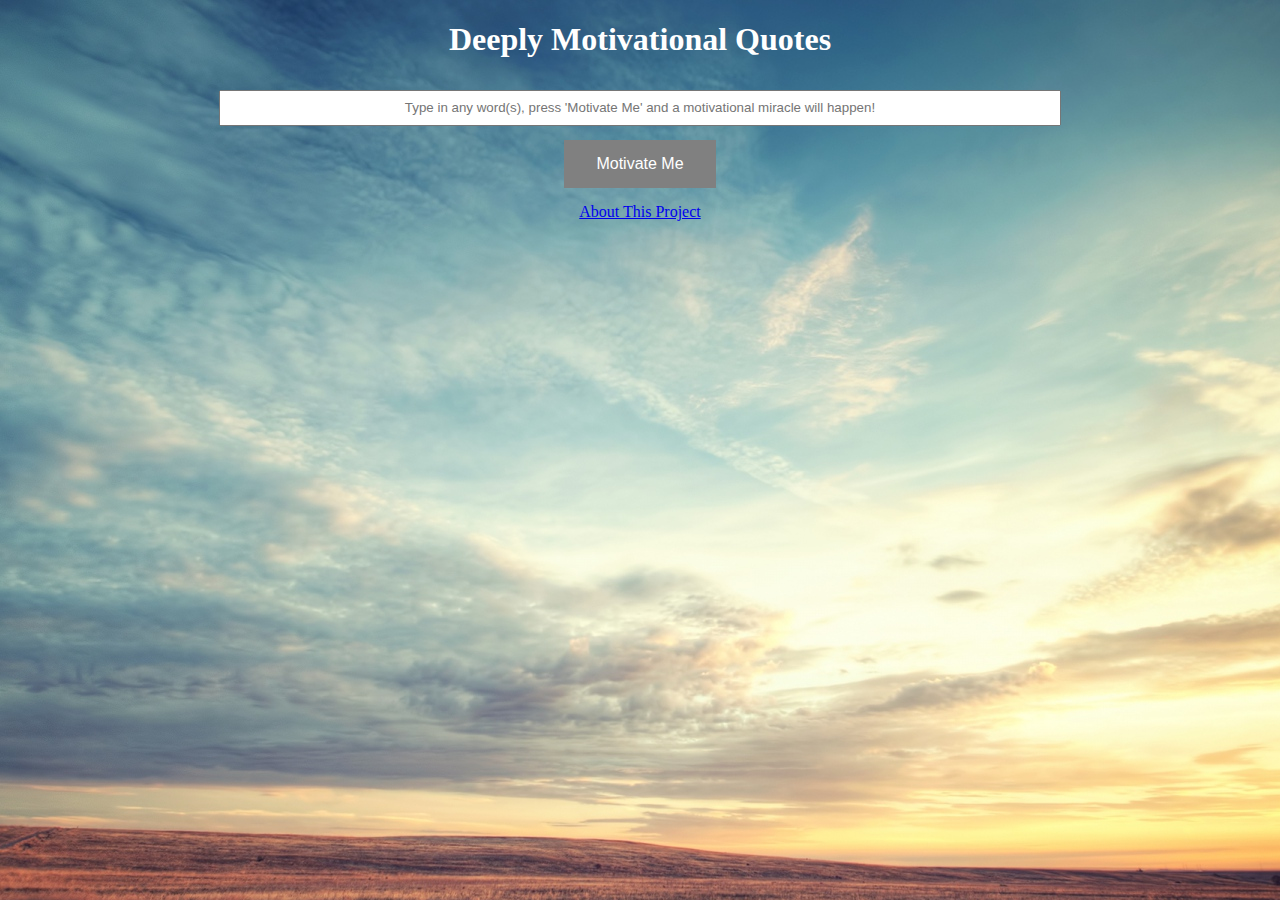
<file: index.html>
<!DOCTYPE html>
<html>
	<head>
		<meta charset="utf-8"/>
		<!-- <meta name="viewport" content="width=device-width"> -->
		<title>Motivate Me</title> 
		<link href="https://fonts.googleapis.com/css?family=Arvo|Coming+Soon|Fjalla+One|Poiret+One|Raleway|Roboto+Condensed|Roboto+Slab" rel="stylesheet">
		<link rel="stylesheet" type="text/css" href="style.css" />
	</head>
	<body>
		<!-- CONTENT GOES HERE -->
		
		<h1>Deeply Motivational Quotes</h1>
		<input type="text" id="the-input" placeholder="Type in any word(s), press 'Motivate Me' and a motivational miracle will happen!">
		<button class="button button2" id="the-button">Motivate Me</button>
		<div id="motivational-quote"></div>
		<a id="link_to_About" href="about.html">About This Project</a>
		<script src="https://code.jquery.com/jquery-2.2.4.min.js"></script>
		<script src="scripts.js"></script>
	</body>
</html>
</file>
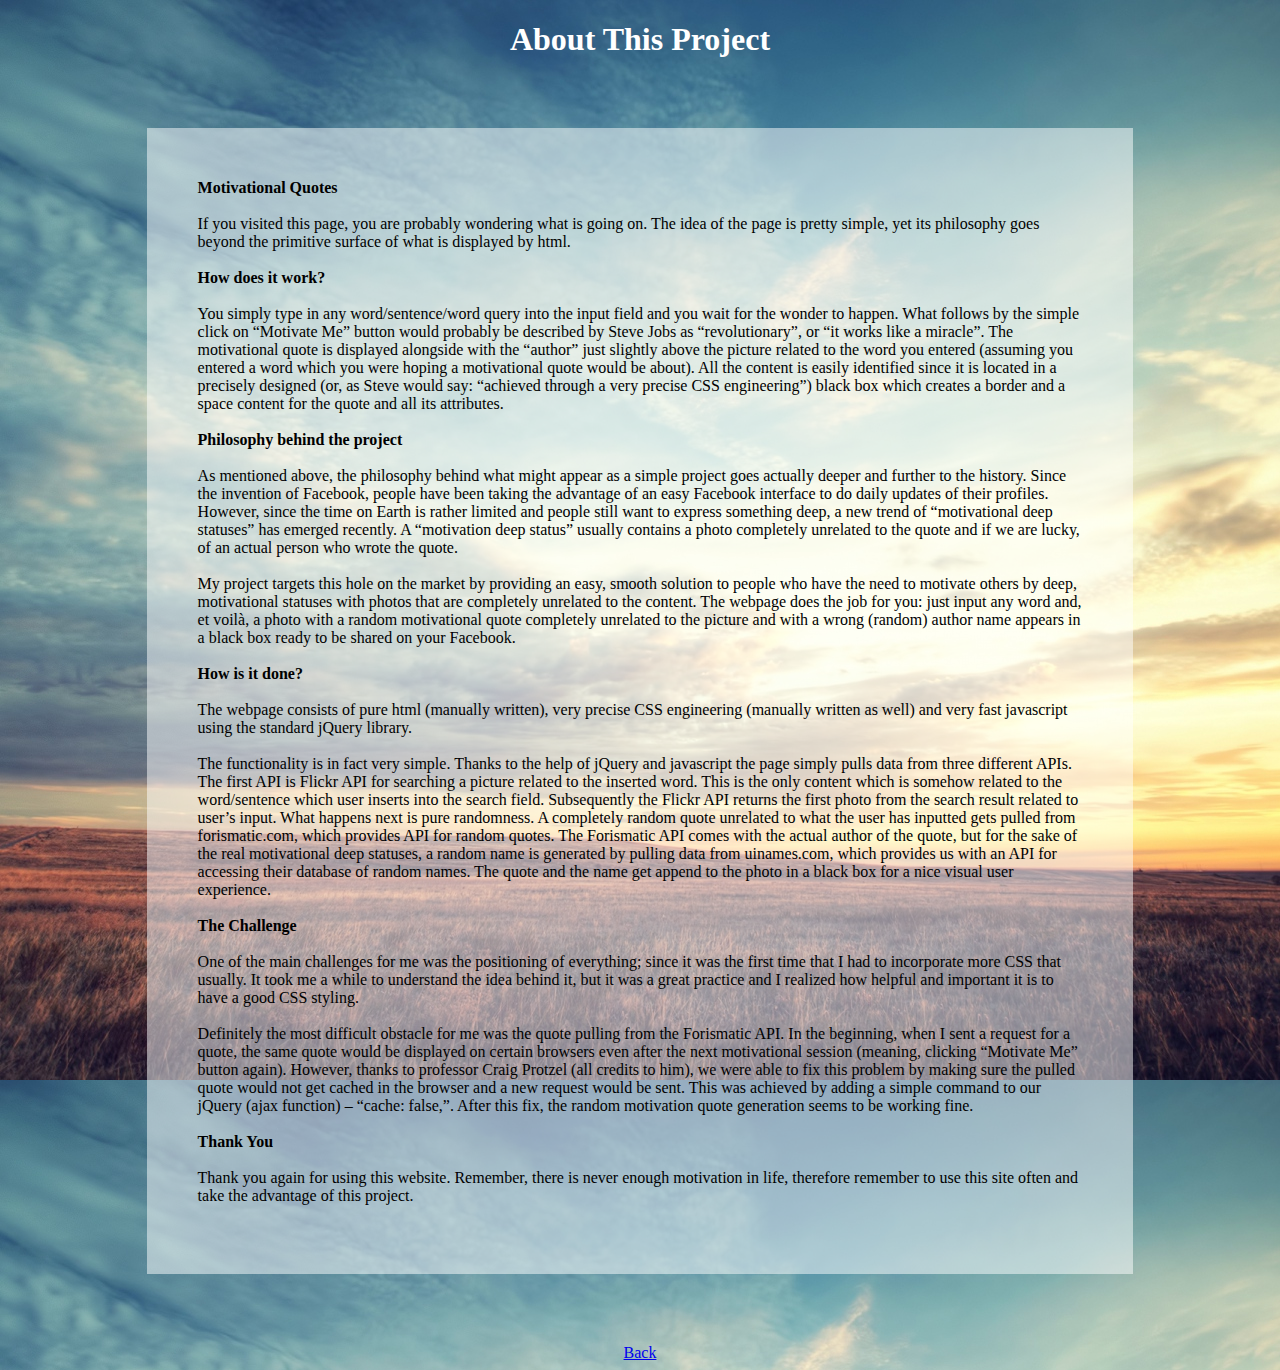
<file: about.html>
<!DOCTYPE html>
<html>
	<head>
		<meta charset="utf-8"/>
		<!-- <meta name="viewport" content="width=device-width"> -->
		<title>About Motivate Me</title> 
		<link href="https://fonts.googleapis.com/css?family=Arvo|Coming+Soon|Fjalla+One|Poiret+One|Raleway|Roboto+Condensed|Roboto+Slab" rel="stylesheet">
		<link rel="stylesheet" type="text/css" href="style.css" />
	</head>
	<body>
		<h1>About This Project</h1>
			<div id="about_text">
			<b>Motivational Quotes</b><br><br>

			If you visited this page, you are probably wondering what is going on. The idea of the page is pretty simple, yet its philosophy goes beyond the primitive surface of what is displayed by html. <br><br>

			<b>How does it work?</b> <br><br>

			You simply type in any word/sentence/word query into the input field and you wait for the wonder to happen. What follows by the simple click on “Motivate Me” button would probably be described by Steve Jobs as “revolutionary”, or “it works like a miracle”. The motivational quote is displayed alongside with the “author” just slightly above the picture related to the word you entered (assuming you entered a word which you were hoping a motivational quote would be about). All the content is easily identified since it is located in a precisely designed (or, as Steve would say: “achieved through a very precise CSS engineering”) black box which creates a border and a space content for the quote and all its attributes. <br><br>

			<b>Philosophy behind the project</b><br><br>

			As mentioned above, the philosophy behind what might appear as a simple project goes actually deeper and further to the history. Since the invention of Facebook, people have been taking the advantage of an easy Facebook interface to do daily updates of their profiles. However, since the time on Earth is rather limited and people still want to express something deep, a new trend of “motivational deep statuses” has emerged recently. A “motivation deep status” usually contains a photo completely unrelated to the quote and if we are lucky, of an actual person who wrote the quote.<br><br>

			My project targets this hole on the market by providing an easy, smooth solution to people who have the need to motivate others by deep, motivational statuses with photos that are completely unrelated to the content. The webpage does the job for you: just input any word and, et voilà, a photo with a random motivational quote completely unrelated to the picture and with a wrong (random) author name appears in a black box ready to be shared on your Facebook. <br><br>

			
			<b>How is it done?</b><br><br>

			The webpage consists of pure html (manually written), very precise CSS engineering (manually written as well) and very fast javascript using the standard jQuery library. <br><br>

			The functionality is in fact very simple. Thanks to the help of jQuery and javascript the page simply pulls data from three different APIs. The first API is Flickr API for searching a picture related to the inserted word. This is the only content which is somehow related to the word/sentence which user inserts into the search field. Subsequently the Flickr API returns the first photo from the search result related to user’s input. What happens next is pure randomness. A completely random quote unrelated to what the user has inputted gets pulled from forismatic.com, which provides API for random quotes. The Forismatic API comes with the actual author of the quote, but for the sake of the real motivational deep statuses, a random name is generated by pulling data from uinames.com, which provides us with an API for accessing their database of random names. The quote and the name get append to the photo in a black box for a nice visual user experience. <br><br>

	
			<b>The Challenge</b><br><br>

			One of the main challenges for me was the positioning of everything; since it was the first time that I had to incorporate more CSS that usually. It took me a while to understand the idea behind it, but it was a great practice and I realized how helpful and important it is to have a good CSS styling. <br><br>

			Definitely the most difficult obstacle for me was the quote pulling from the Forismatic API. In the beginning, when I sent a request for a quote, the same quote would be displayed on certain browsers even after the next motivational session (meaning, clicking “Motivate Me” button again). However, thanks to professor Craig Protzel (all credits to him), we were able to fix this problem by making sure the pulled quote would not get cached in the browser and a new request would be sent. This was achieved by adding a simple command to our jQuery (ajax function) – “cache: false,”. After this fix, the random motivation quote generation seems to be working fine. <br><br>


			<b>Thank You</b><br><br>

			Thank you again for using this website. Remember, there is never enough motivation in life, therefore remember to use this site often and take the advantage of this project. <br><br>
			</div>

			<a id="link_to_About" href="index.html">Back</a>
		
		<script src="https://code.jquery.com/jquery-2.2.4.min.js"></script>
		<script src="scripts.js"></script>
	</body>
</html>
</file>
<file: style.css>
body{
	text-align: center;
	background: center top url("sunset.jpg");
	/*font-family: 'Raleway', sans-serif;*/
	/*font-family: 'Roboto Slab', serif;*/
	/*font-family: 'Fjalla One', sans-serif; this is goood */
	
	/*font-family: 'Poiret One', cursive; not bad */
	font-family: 'Coming Soon', cursive;
	color: black;

	
}

h1{
	color: white;
	text-align: center;
}

h2{
	color: white;
	text-align: center;
	width: 80%;
	margin: 10px auto;
	padding-top: 37px;
	font-family: 'Roboto Slab', serif;
}

h3{
	color: white;
	text-align: center;
	width: 80%;
	margin: 10px auto;
}

h4 {
    color: white;
    text-align: center;
    width: 80%;
    margin: 68px auto;
    padding-bottom: 200px;
    font-family: 'Fjalla One', sans-serif;
    font-size: 50px;
}

#motivational-quote{
	width: 75%;
	position: relative;
	margin: 15px auto;
	background-color: black;

}

#link_to_About{
	position: relative;
	margin: 15px auto;
}


	


img{
	width: 80%;
	height: 60%;
	margin: 40px auto;
	display: block;
}

#about_text{
	width: 70%;
	margin: 70px auto;
	text-align: left;
	background-color: rgba(255, 255, 255, 0.5);
	padding: 51px;
}


#share_button{
	width: 10%;
	margin: 0px auto;
	padding-bottom: 10px;
}


.button {
    background-color: grey; 
    border: none;
    color: white;
    padding: 15px 32px;
    text-align: center;
    text-decoration: none;
    display: block;
    font-size: 16px;
    margin: 4px auto;
    cursor: pointer;
    -webkit-transition-duration: 0.4s; /* Safari */
    transition-duration: 0.4s;
}

.button2:hover {
    box-shadow: 0 12px 16px 0 rgba(0,0,0,0.24),0 17px 50px 0 rgba(0,0,0,0.19);
}



input {
    width: 66%;
    height: 30px;
    text-align: center;
    margin: 10px auto;
}
</file>
